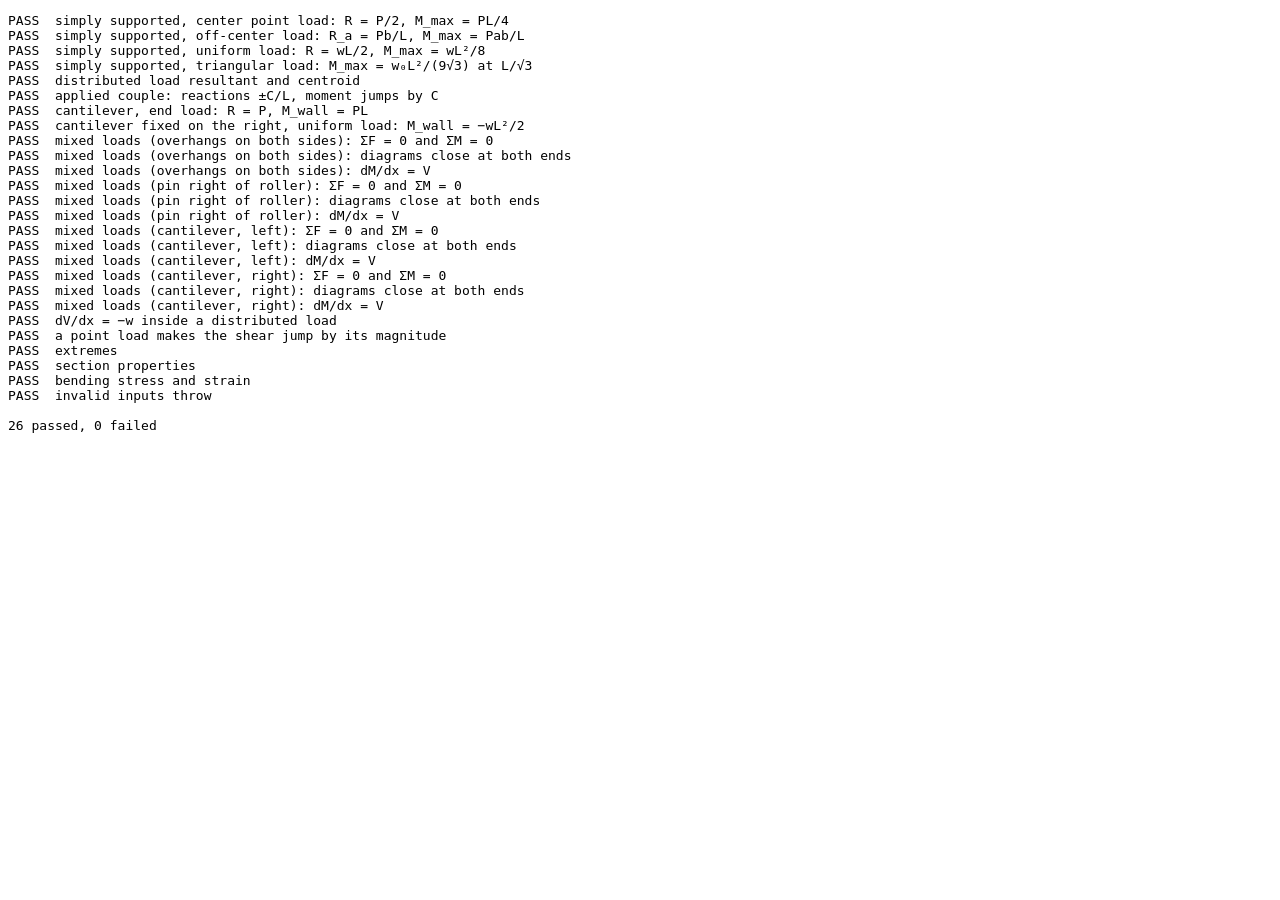
<file: tests/index.html>
<!doctype html>
<html lang="en">
<head>
  <meta charset="utf-8">
  <title>Beam calculator tests</title>
</head>
<body>
  <pre id="results">Running…</pre>
  <script type="module" src="beam.test.js"></script>
</body>
</html>
</file>
